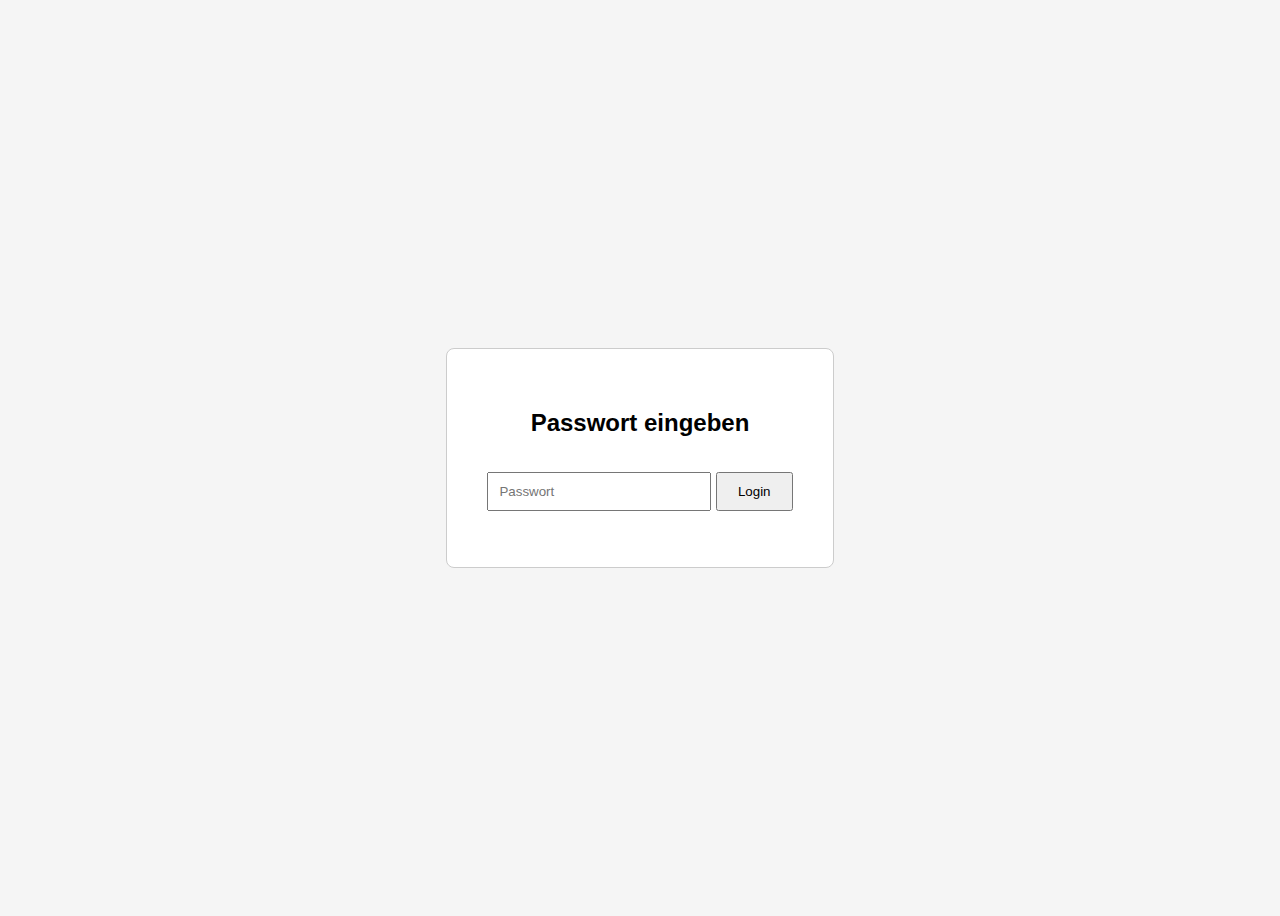
<file: anleitung.html>
<!DOCTYPE html>
<html lang="de">
<head>
  <meta charset="UTF-8">
  <meta name="viewport" content="width=device-width, initial-scale=1.0">
  <title>Anleitung</title>
  <link rel="stylesheet" href="main.css">
</head>

<body>

  <!-- HEADER -->
  <header class="site-header">
    <h1 class="title">Das ethische Glossar</h1>

    <nav class="top-nav">
      <a href="index.html">Glossar</a>
      <a href="projekt.html">Projekt</a>
    </nav>
  </header>

  <!-- CONTENT -->
  <main class="content">
    <h2>So funktioniert’s</h2>

  <ol>
    <li>
      Das Glossar sammelt die Begriffe in alphabetischer Reihenfolge 
      (z.&nbsp;B. Autor, Feminismus, Urheberrecht, Druck, …).
    </li>
    <li>
      Ergänze den Begriff, zu dem du Stellung beziehen willst oder ethische 
      Perspektiven aus deiner Forschung sammeln willst. Dabei gibt es keine Vorgaben. 
      Die bereits vorhandenen Begriffe kannst du aufnehmen, oder deinen eigenen hinzufügen.
    </li>
    <li>
      Füge deinen Text und/oder visuelles Material ein. Gib deine Quellen an, 
      auf die du dich beziehst, und verlinke sie, wenn möglich.
    </li>
    <li>
      Behalte dabei die Formatierungen bei.
    </li>
    <li>
      <strong>Tipp:</strong> Copy &amp; Paste einen vorhandenen Beitrag für die richtige Formatierung
    </li>
    <li>
      Bei bildlichen Beiträgen nenne Beschreibung, Erscheinungsdatum und 
      Urheber*in/Quelle.
    </li>
  </ol>

  <p>
    Du kannst den Reader digital nutzen und auch ausdrucken.
  </p>

  <p>
    Von A wie Autor bis Z wie Zeitzeugen – inhaltlich gibt es keine direkten 
    Einschränkungen, was erlaubt ist und was nicht. Teile deine eigene Meinung 
    und Perspektive zu einem Thema oder gib die Perspektive von anderen mit 
    Hilfe von unterschiedlichen Quellen wieder.
  </p>

   <p>
    Lösche keine Beiträge anderer Personen, sondern ergänze sie.<br>
    Gehe dabei achtsam und respektvoll mit den Meinungen anderer um.<br>
    Jegliche Form von Diskriminierung oder Belästigung wird nicht toleriert.<br>
  <p>
</section>
  </main>

</body>
<script>
  if (localStorage.getItem("authenticated") !== "true") {
    window.location.href = "Passwort.html";
  }
</script>
  
</html>
</file>
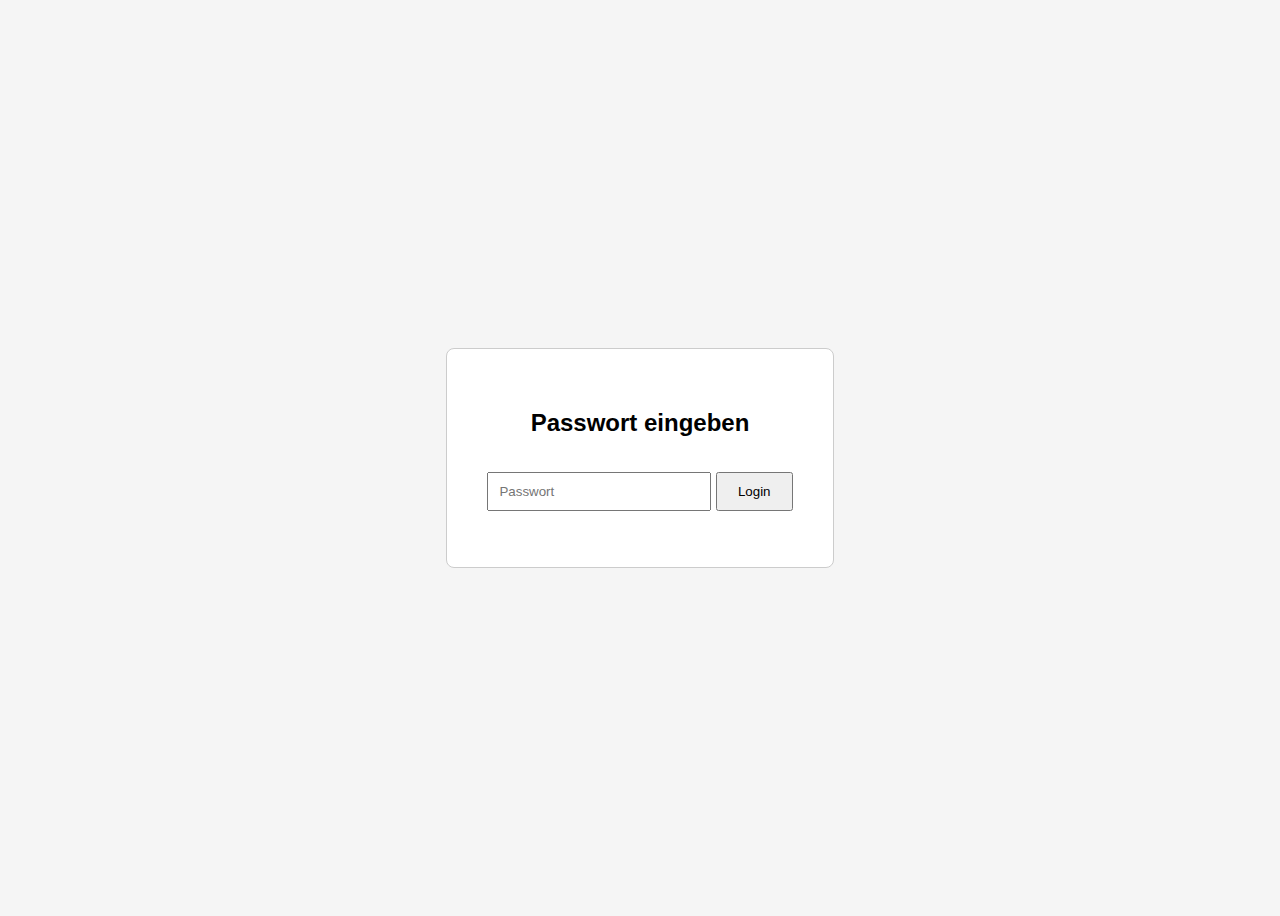
<file: glossar.html>
<!DOCTYPE html>
<html lang="de">
<head>
<meta charset="UTF-8">
<meta name="viewport" content="width=device-width, initial-scale=1.0">
<title>Glossar – Das Ethische Glossar</title>
<link rel="stylesheet" href="main.css">
<link href="https://fonts.googleapis.com/css2?family=Inter:wght@300;400;500;600&display=swap" rel="stylesheet">
</head>
<body>
<script>
  if (localStorage.getItem("authenticated") !== "true") {
    window.location.href = "Passwort.html";
  }
</script>
<h1>DAS ETHISCHE GLOSSAR</h1>

<div class="layout">
    <nav>
        <ul>
            <li><a href="projekt.html">PROJEKT</a></li>
<li><a href="anleitung.html">ANLEITUNG</a></li>
<li><a href="glossar.html" class="active">GLOSSAR</a></li>
        </ul>
    </nav>
    

    <main>
        <iframe
    class="doc-container"
    src="https://docs.google.com/document/d/1ezZ6IMKI3Wcrq-Wh0ZTGlqniepIzWohm2nYnc5EXZUI/edit?rm=embedded">
  </iframe>
        
    </main>
</div>

</body>
</html>
</file>
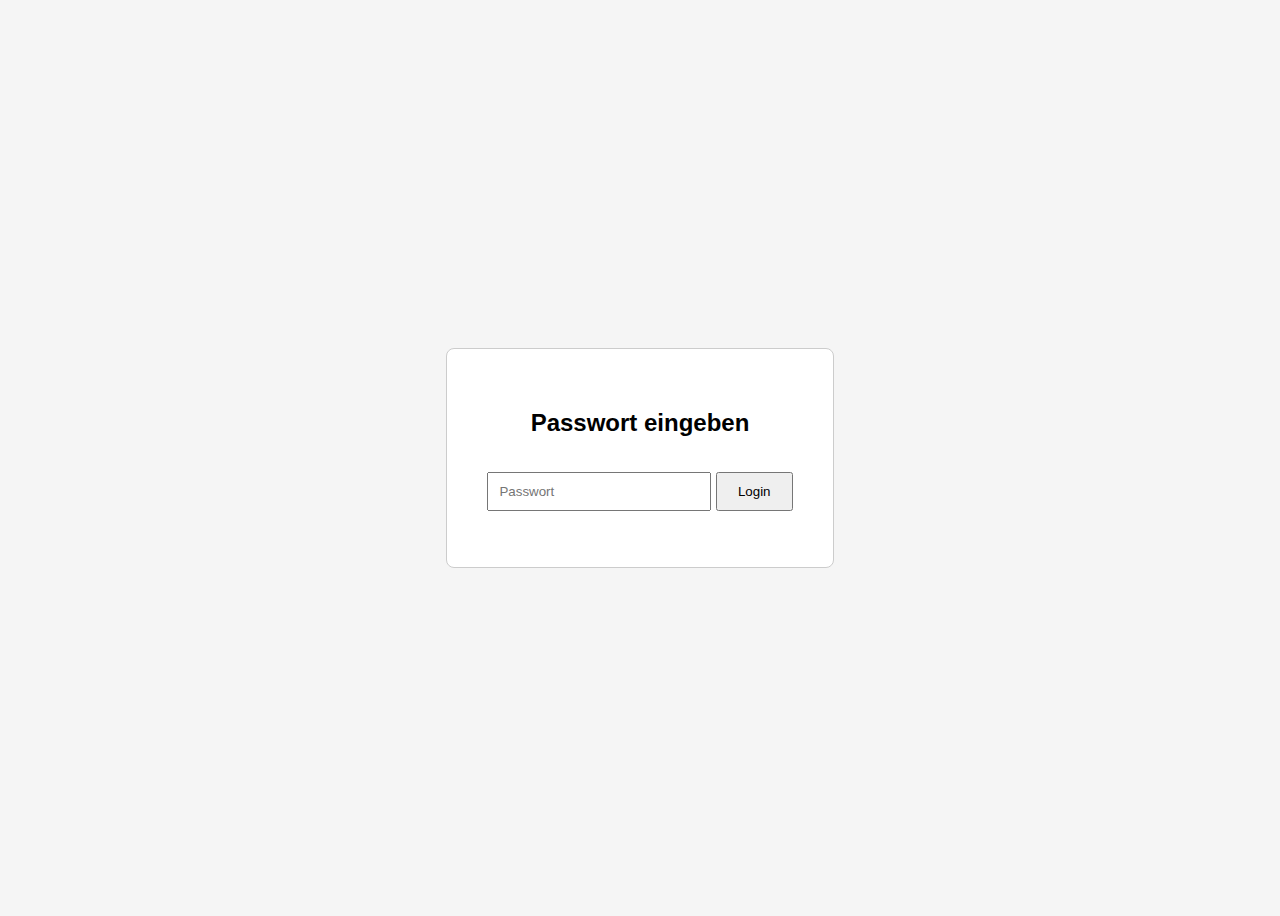
<file: Passwort.html>
<!DOCTYPE html>
<html lang="de">
<head>
  <meta charset="UTF-8">
  <meta name="viewport" content="width=device-width, initial-scale=1.0">
  <title>Passwort</title>
  <style>
    body {
      font-family: sans-serif;
      display: flex;
      justify-content: center;
      align-items: center;
      height: 100vh;
      background: #f5f5f5;
    }
    .box {
      padding: 40px;
      background: white;
      border: 1px solid #ccc;
      border-radius: 8px;
      text-align: center;
    }
    input {
      padding: 10px;
      width: 200px;
      margin-top: 10px;
    }
    button {
      margin-top: 15px;
      padding: 10px 20px;
    }
  </style>
</head>
<body>

  <div class="box">
    <h2>Passwort eingeben</h2>
    <input type="password" id="pw" placeholder="Passwort">
    <button onclick="check()">Login</button>
    <p id="error" style="color:red;"></p>
  </div>

<script>
  function check() {
    const pass = "Schwarzermarkt";   // ← hier ändern
    const input = document.getElementById("pw").value;

    if (input === pass) {
      localStorage.setItem("authenticated", "true");
      window.location.href = "index.html";
    } else {
      document.getElementById("error").innerText = "Falsches Passwort";
    }
  }
</script>

</body>
</html>
</file>
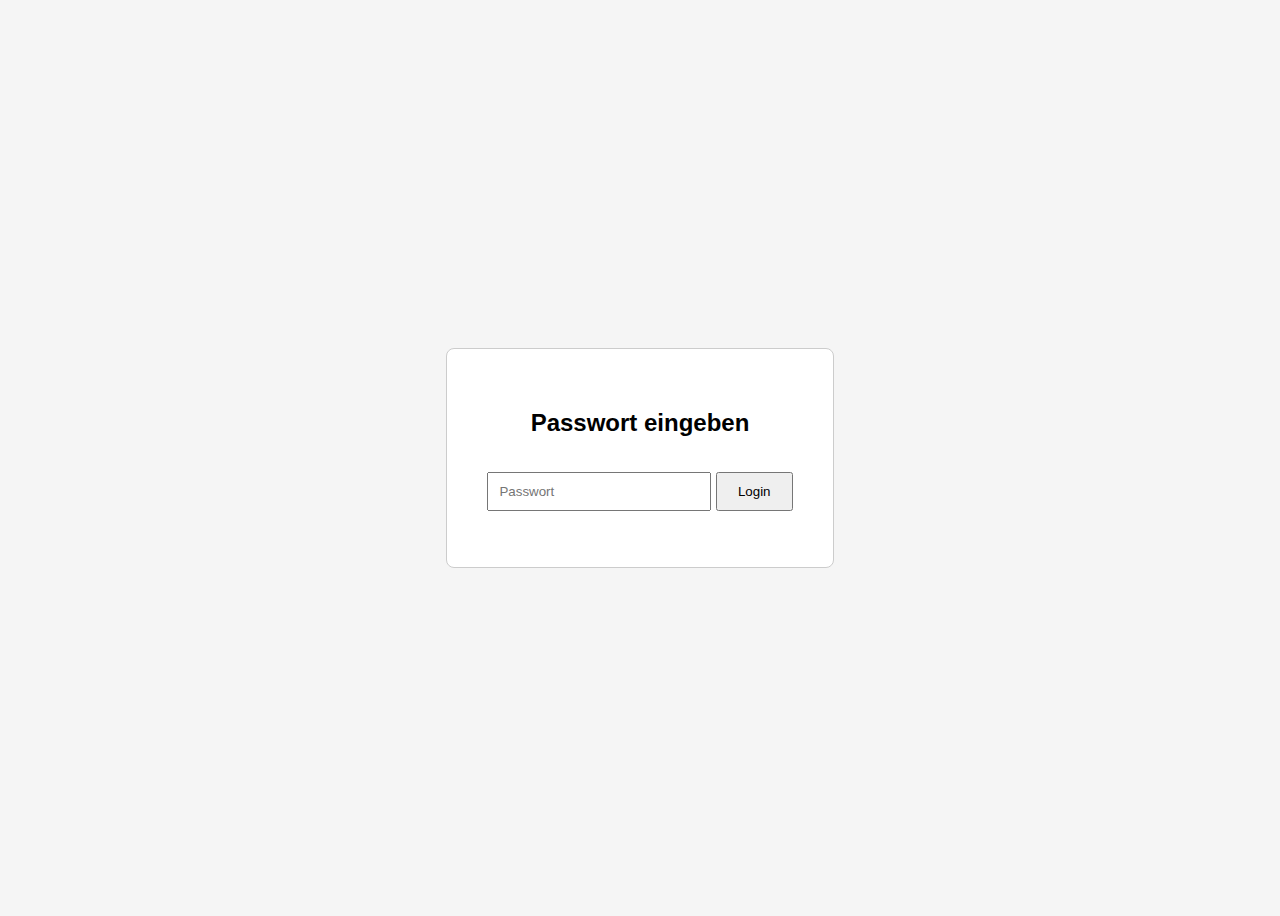
<file: projekt.html>
<!DOCTYPE html>
<html lang="de">
<head>
<meta charset="UTF-8">
<meta name="viewport" content="width=device-width, initial-scale=1.0">
<title>Projekt – Das Ethische Glossar</title>
<link rel="stylesheet" href="main.css?v=1.0.1">
<link href="https://fonts.googleapis.com/css2?family=Inter:wght@300;400;500;600&display=swap" rel="stylesheet">

</head>
<body>
<script>
  if (localStorage.getItem("authenticated") !== "true") {
    window.location.href = "Passwort.html";

  }

    </script>
<h1><a href="index.html" class="home-link">DAS „ETHISCHE“ GLOSSAR</a></h1>

<div class="layout">
    <nav>
        <ul>
<li><a href="projekt.html" class="active">PROJEKT</a></li>
<li><a href="anleitung.html">ANLEITUNG</a></li>
<li><a href="glossar.html">GLOSSAR</a></li>
        </ul>
    </nav>

    <main>
        <p> <em>Projekt von Mira Langer, Hochschule für Künste Bremen, Masterstudentin Integrated Design.</em></p>
          
        <p>An dem Forschungsvorhaben von Annette Gilbert nimmt eine Vielzahl an Hochschulen in Deutschland an dem Projekt „Schwarzer Markt für rote Bücher“ teil. 
          Dabei schauen die Teilnehmenden aus verschiedenen Blickwinkeln aus den unterschiedlichen Studiengängen der Literaturwissenschaft, Germanistik, Kulturwissenschaft, 
          Soziologie aber auch der Rechtswissenschaft, Wissensgeschichte, Publizistik, … auf das Thema der Raubdrucke.</p>

        <p>Das ethische Glossar ist weniger ein ethisches Nachschlagewerk sondern mehr ein offener Raum um Gedanken zu sammeln und zu teilen und sich über Raubdrucke auszutauschen: 
          Eine offene Sammlung von verschiedenen Dingen über Raubdrucke und die Bewegung dahinter ohne Anspruch auf Vollständigkeit.</p>

        <p>Der Begriff „ethisch“ wird hier weiter gefasst genutzt – die Idee des alternativen Glossars baut auf der Arbeit mit der Raubdruckbewegung auf. 
      Der Umgang mit Raubdrucken bringt viele ethische Fragen auf. Dabei unterscheiden sich die Antworten aufgrund der verschiedenen Standpunkte.Beispiel: 
      Urheberrecht und die Positionen der Jusristen, Studierenden und Autoren. Es ist aber wichtig zu sagen, dass es nicht die eine klare Definition für 
      die Begriffe in diesem Glossar gibt, sondern eher verschiedene Sichtweisen & Gedanken. Deswegen ist es ein Ort, in dem Beiträge nebeneinander gestellt 
      und ergänzt – nicht überschrieben – werden. </p>
      
        <h2>SCHWARZER MARKT FÜR ROTE BÜCHER</h2>
      
        <p>Initiiert von Annette Gilbert, sind Kolleg:innen verschiedener Universitäten (Berlin, Marburg, Augsburg und Bremen) im Projekt „Schwarzer Markt für rote Bücher“ eingeladen, 
          sich mit „einer ‚alternativen‘ Form der Literatur- und Buchproduktion: dem Raub- bzw. Nachdruck, der ohne Wissen oder Erlaubnis der Autor:innen bzw. Verlage erfolgt. 
          Es gibt ihn seit Erfindung des Buchdrucks, v.a. Bestseller-Autoren hatten damit zu kämpfen, darunter Luther, Grimmelshausen, Klopstock, Goethe, Wilhelm Busch oder Karl May. 
          Einen neuen Höhepunkt erlebte der Raubdruck mit der studentischen und linken Bewegung Ende der 1960er Jahre. Im Zentrum stand der Kampf gegen das Urheberrecht, das als überkommenes 
          Relikt einer bürgerlichen Epoche galt, wie es sich exemplarisch im Namen des Raubdruckverlags „Zerschlagt das bürgerliche Copyright“ zeigt. Der Idee des Privateigentums setzten die 
          Raubdrucker mit ihren ‚sozialisierten Drucken‘ die Idee eines Kollektiveigentums entgegen.”* <br> *Annette Gilbert</p>
    </main>
</div>
  
</body>
</html>
</file>
<file: main.css>
@font-face {
font-family: 'MinionVariable';
src: url('MinionVariableConcept-Regular.woff2') format('woff2');
font-weight: 400;
font-style: normal;
}

body {
font-family: 'MinionVariable', serif;
margin: 40px;
padding: 0;
}

h1 {
    font-family: 'Inter', Arial, sans-serif;
    font-size: 40px;
    font-weight: 400;
    margin-bottom: 30px;
    text-align: left;
}

nav ul {
    list-style: none; /* Bullet Points entfernen */
    padding: 0;
    margin: 0;
} {
    list-style: none;
    padding: 0;
    margin: 0;
}

nav ul li {
    margin-bottom: 10px;
    padding-left: 50px;
}

main {
    margin-top: 0; /* Wichtig: kein extra Abstand */
}

nav a {
    font-family: 'Inter', Arial, sans-serif;
    font-size: 36px;
    color: black;
    text-decoration: none;
    display: inline-block;
    margin-left: 0;
}

nav a.active {
text-decoration: underline;
}

nav a:hover {
text-decoration: underline;
}

/* Responsive */
@media (max-width: 768px) {
body {
margin: 20px;
}
h1 {
font-size: 34px;
}
nav a {
font-size: 26px;
margin-left: 10px;
}
}


/* Unterseite */

/* DESKTOP LAYOUT */
.layout {
    display: grid;
    grid-template-columns: 250px 1fr; 
    column-gap: 240px;
    align-items: start;
}

main {
    margin: 0;
    padding-left: 120px;
    padding-right: 40px; /* etwas Luft zum rechten Rand */
    max-width: 100%;      /* Text darf volle Breite nutzen */
}

main h2 {
    font-family: 'Inter', Arial, sans-serif;
    font-size: 36px;
    font-weight: 400;
    margin: 0 0 30px 0;
}

main p {
    font-family: 'MinionVariable', serif;
    font-size: 22px;
    line-height: 1.55;
    max-width: none; /* keine künstliche Begrenzung */
}

/* Unterseite Anleitung */

.anleitung-list {
    list-style: none;              /* Standardpunkte entfernen */
    margin: 0;
    padding: 0;
    font-family: 'MinionVariable', serif;
    font-size: 22px;
    line-height: 1.55;
}

.anleitung-list li {
    position: relative;
    padding-left: 22px;            /* Abstand für den Spiegelstrich */
    margin-bottom: 8px;
    letter-spacing: -0.25px;
}

.anleitung-list li::before {
    content: "–";                  /* Spiegelstrich */
    position: absolute;
    left: 0;
    top: 0;
}

/* Iframe position in the Glossar page */
.doc-container {
    width: 100%;
    height: 85vh;
    border: none;

    /* Entfernt deine alte Einrückung */
    margin-left: 0;

    /* Sorgt dafür, dass er IMMER über die gesamte rechte Spalte geht */
    grid-column: 2 / 3; 

    /* Optional: sorgt für einen schöneren Look */
    display: block;
}

/* Bild + Text Startseite – NEU */
.start-container {
    position: absolute;
    right: 40px;
    bottom: 40px;
    width: 320px; /* gleiche Breite wie Bild */
    text-align: left;
}

.projekt-info {
    font-family: 'MinionVariable', serif;
    font-size: 18px;
    line-height: 1.45;
    margin-bottom: 12px;
}

.title-image {
    width: 100%;
    height: auto;
    object-fit: contain;
}




/* Link h1L */
h1 a {
    color: black;
    text-decoration: none;
    font-family: 'Inter', Arial, sans-serif;
    font-weight: 400;
}

h1 a:hover {
    text-decoration: none;
}

/* --- MOBILE RESPONSIVE LAYOUT --- */
@media (max-width: 768px) {

    /* Body-Abstand kleiner */
    body {
        margin: 20px;
    }

    /* H1 etwas kleiner */
    h1 {
        font-size: 26px;
        margin-bottom: 20px;
    }

    /* Menü kleiner und ohne linken Einzug */
    nav ul li {
        padding-left: 0;
        margin-bottom: 6px;
    }

    nav a {
        font-size: 22px;
    }

    /* Layout untereinander statt zweispaltig */
    .layout {
        display: block;      /* Grid AUS! */
    }

    /* Inhalt nimmt komplette Breite */
    main {
        padding-left: 0;
        padding-right: 0;
        margin-top: 20px;
    }

    /* Iframe auf volle Breite */
    .doc-container {
        width: 100%;
        height: 70vh;
    }

    /* Startbild + Text für index.html */
    .start-container,
    .image-wrapper {
        position: static;   /* NICHT mehr rechts unten fixiert */
        width: 100%;
        margin-top: 20px;
    }

    .title-image {
        width: 100%;
        height: auto;
        object-fit: cover;
    }

    .projekt-info {
        font-size: 16px;
        margin-bottom: 10px;
    }
}
</file>
